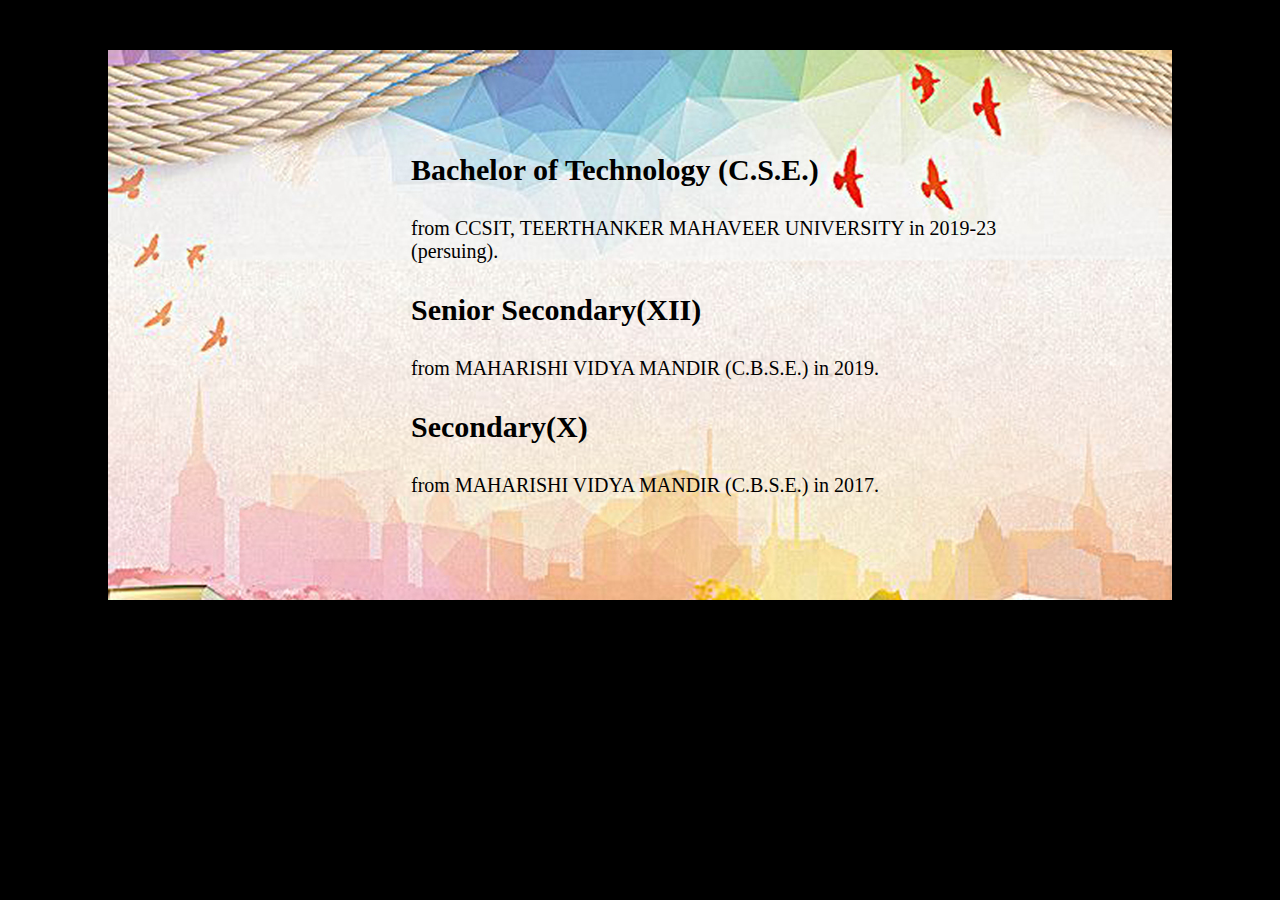
<file: Education.html>
<html>
<head>
<title>Education</title>
<link href="Education_CSS.css" rel="stylesheet" type="text/css"/>

</head>
<body>
<div id="background">
<table>
<tr>
<td>
<p style="font-size:30px"><b>Bachelor of Technology (C.S.E.)</b></p>
<p style="font-size:20px">from CCSIT, TEERTHANKER MAHAVEER UNIVERSITY in 2019-23 (persuing).</p>
<p style="font-size:30px"><b>Senior Secondary(XII)</b></p>
<p style="font-size:20px">from MAHARISHI VIDYA MANDIR (C.B.S.E.) in 2019.</p> 
<p style="font-size:30px"><b>Secondary(X)</b></p>
<p style="font-size:20px">from MAHARISHI VIDYA MANDIR (C.B.S.E.) in 2017.</p>  
</td>
</tr>
</table>
</div>

</body>
</html>
</file>
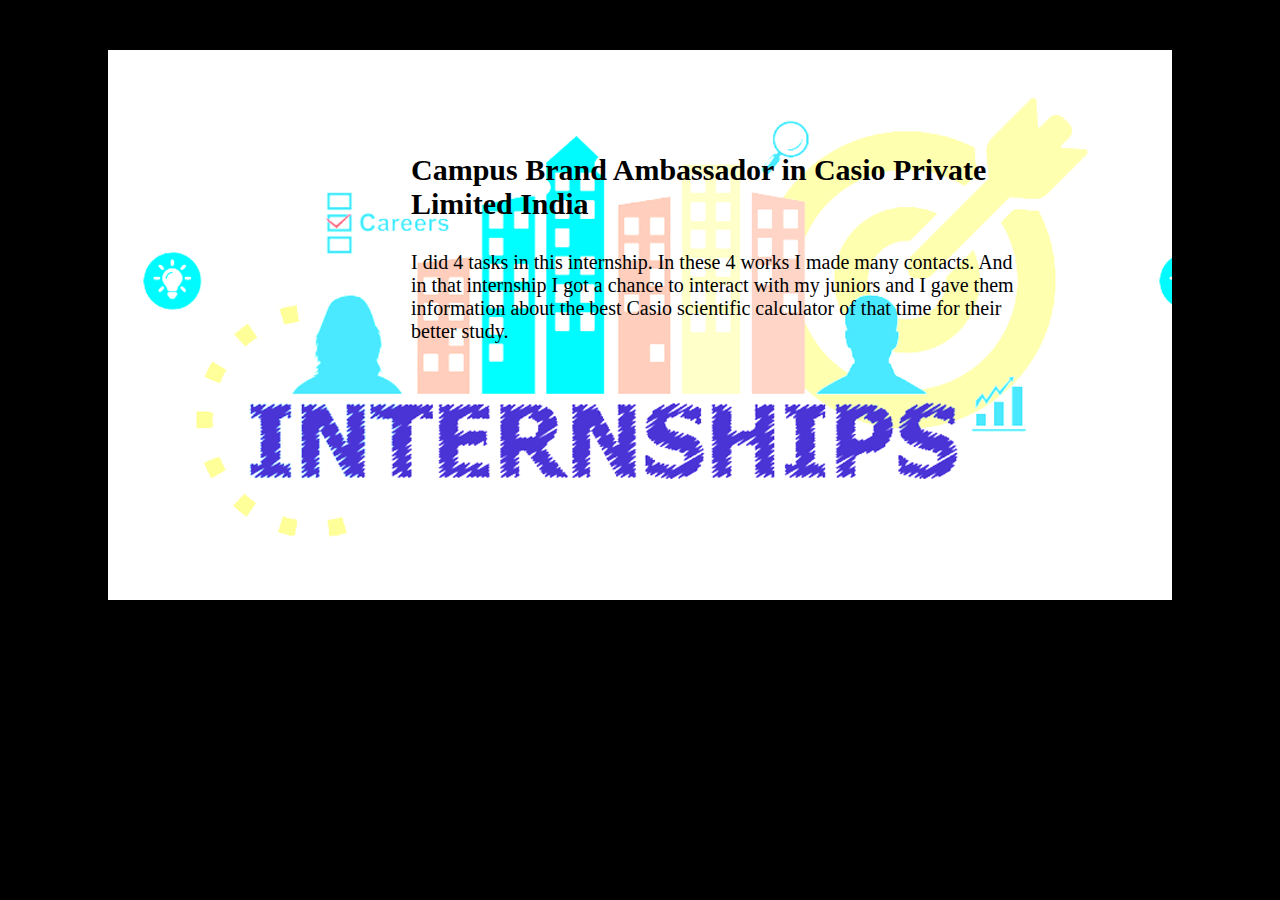
<file: Internship.html>
<html>
<head>
<title>Education</title>
<link href="Internship_CSS.css" rel="stylesheet" type="text/css"/>
</head>
<body>
<div id="background">
<table>
<tr>
<td>
<p style="font-size:30px"><b>Campus Brand Ambassador in Casio Private Limited India</b></p>
<p style="font-size:20px">I did 4 tasks in this internship.
In these 4 works I made many contacts.
And in that internship I got a chance to interact with my juniors and 
I gave them information about the best Casio scientific calculator 
of that time for their better study.</p> 
</td>
</tr>
</table>
</div>

</body>
</html>
</file>
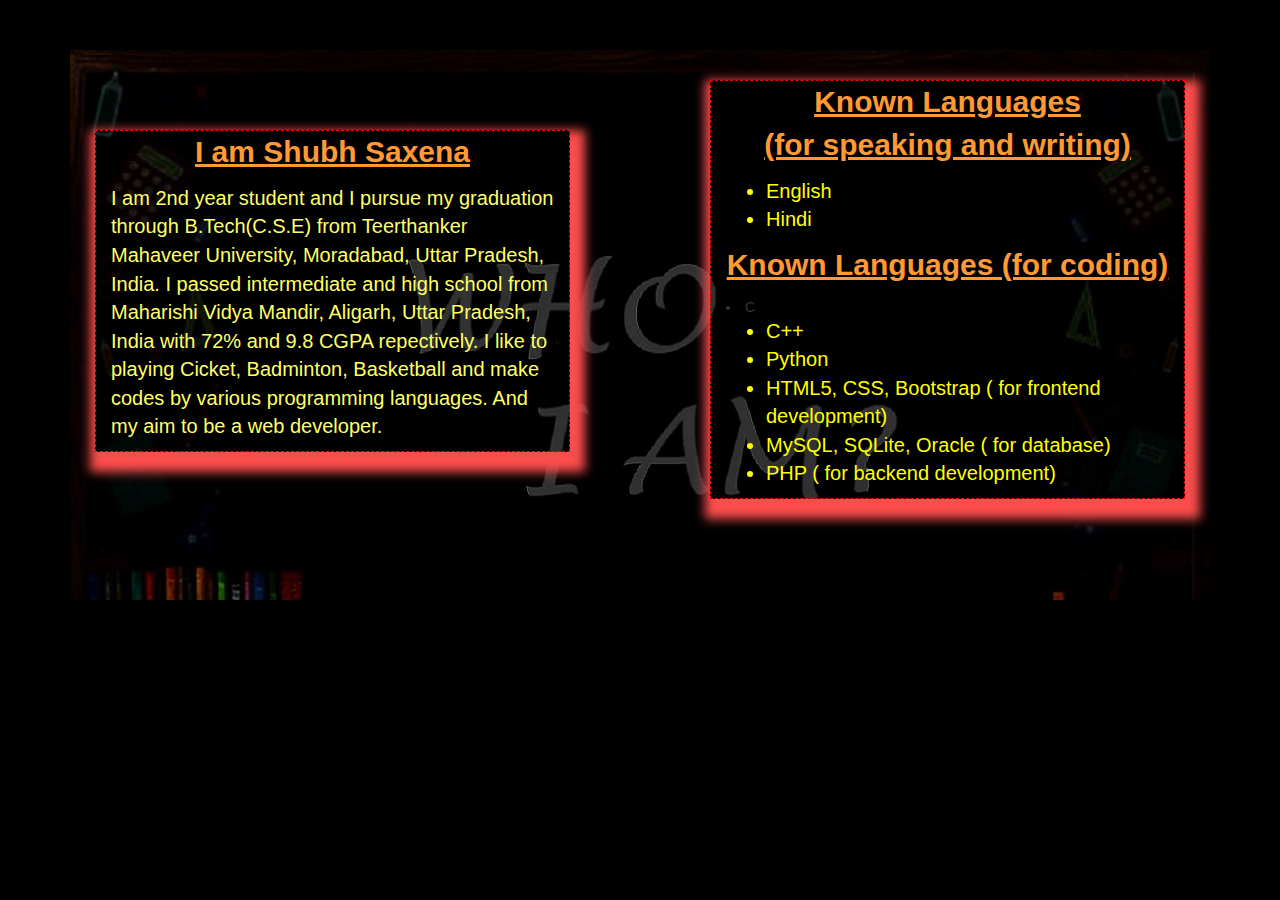
<file: My.html>
<html>
<head>
<title>About Me</title>
<link href="My_CSS.css" rel="stylesheet" type="text/css">
<link href="bootstrap/css/bootstrap.min.css" rel="stylesheet" type="text/css">
<script src="bootstrap/js/bootstrap.min.js" type="text/javascript"></script>
<script src="bootstrap/js/jquery-3.5.1.min.js" type="text/javascript"></script>
</head>
<body style="background-color:black;">
<div class="container">
<div id="background">

<div class="col-md-5" id="C1">
<p id="P1"><u><b>I am Shubh Saxena</b></u></p>
<p id="P2">I am 2nd year student and I pursue my graduation through B.Tech(C.S.E) 
from Teerthanker Mahaveer University, Moradabad, Uttar Pradesh, India. 
I passed intermediate and high school from Maharishi Vidya Mandir, 
Aligarh, Uttar Pradesh, India with 72% and 9.8 CGPA repectively. 
I like to playing Cicket, Badminton, Basketball and make codes by various programming languages.
 And my aim to be a web developer.</p>
</div>

<div class="col-md-5" id="C2">
<p id="P1"><u><b>Known Languages<br>(for speaking and writing)</b></u></p>
<list>
<ul id="P3">
<li>English</li>
<li>Hindi</li>
</ul>
</list>
<p id="P1"><u><b>Known Languages (for coding)</b></u></p>
<li>C</li>
<list>
<ul id="P3">
<li>C++</li>
<li>Python</li>
<li>HTML5, CSS, Bootstrap ( for frontend development)</li>
<li>MySQL, SQLite, Oracle ( for database)</li>
<li>PHP ( for backend development)</li>
</ul>
</list>
</div>

</div>
</div>
</body>
</html>
</file>
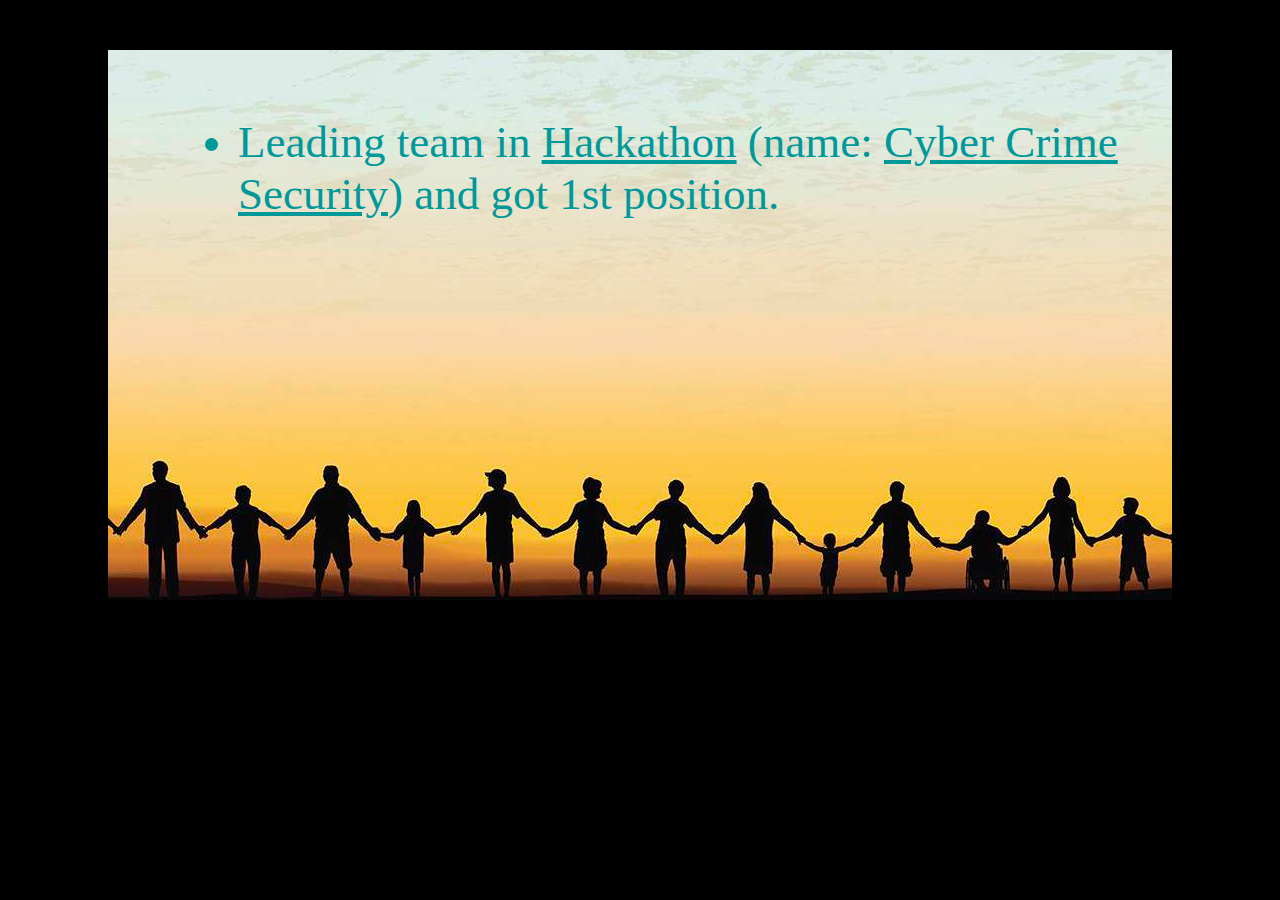
<file: Possition.html>
<html>
<head>
<title>Possition of Resposiblity</title>
<link href="possition_CSS.css" rel="stylesheet" type="text/css"/>
</head>
<body>
<div id="background">
<div id="list">
<ul>
<li>Leading team in <u>Hackathon</u> (name: <u>Cyber Crime Security</u>) and got 1st position.</li>
</ul>
</div>
</div>
</body>
</html>
</file>
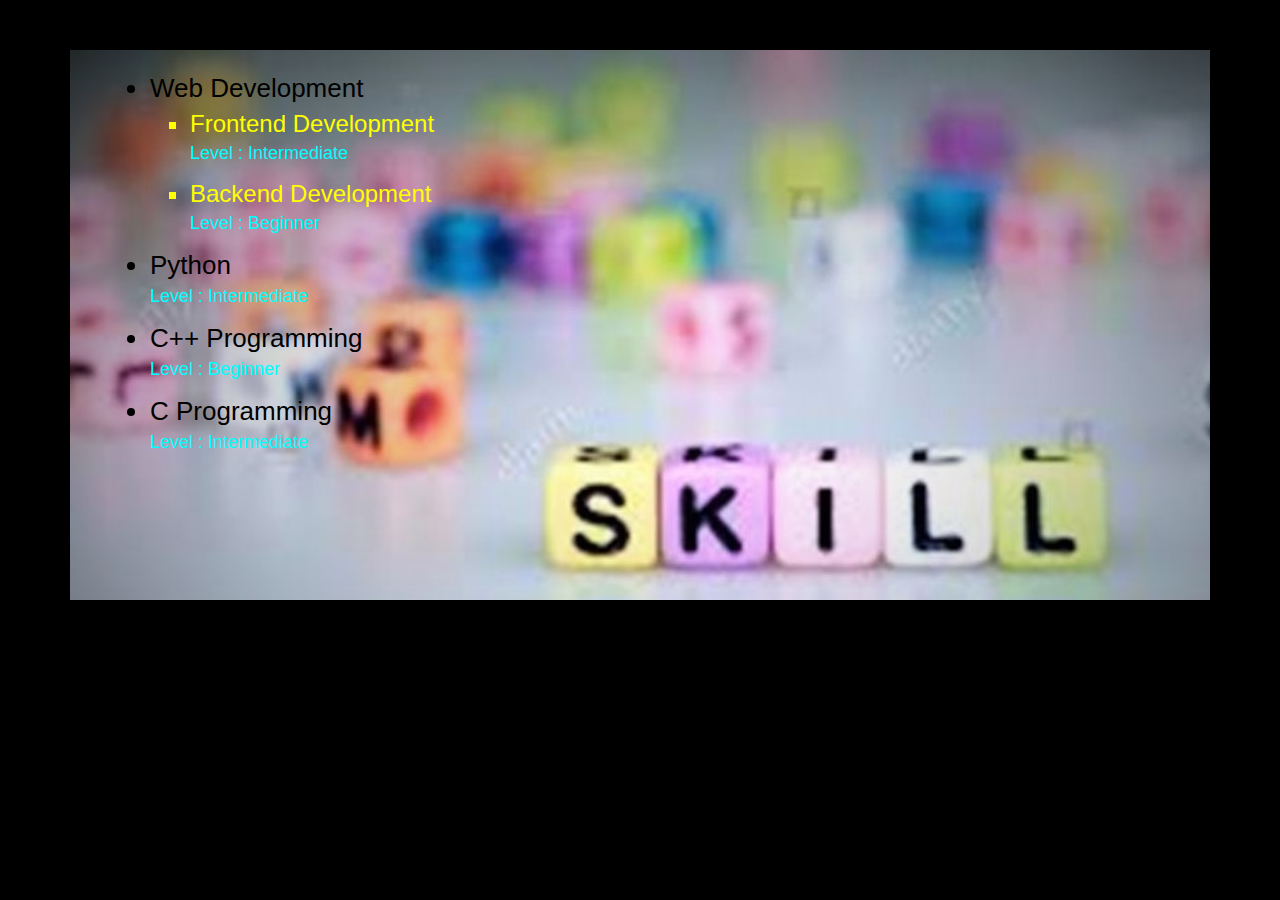
<file: Skills.html>
<html>
<head>
<title>Skills</title>
<link href="bootstrap/css/bootstrap.min.css" rel="stylesheet" type="text/css">
<script src="bootstrap/js/bootstrap.min.js" type="text/javascript"></script>
<script src="bootstrap/js/jquery-3.5.1.min.js" type="text/javascript"></script>
<link href="Skills_CSS.css" rel="stylesheet" type"text/css">
</head>
<body style="background-color:black;">
<div class="container">
<div id="background">
<list>
<ul style="margin-left:40px; padding-top:20px;">
<li style="font-size:26px; color:#000000;">Web Development</li>
<list>
<ul type="square" id="C3">
<li>Frontend Development</li>
<p id="C2">Level : Intermediate </p>
<li>Backend Development</li>
<p id="C2">Level : Beginner</p>
</ul>
</list>
<li style="font-size:26px; color:#000000;">Python</li>
<p id="C2">Level : Intermediate </p>
<li style="font-size:26px; color:#000000;">C++ Programming</li>
<p id="C2">Level : Beginner </p>
<li style="font-size:26px; color:#000000;">C Programming</li>
<p id="C2">Level : Intermediate </p>
</ul>
</list>
</div>
</div>
</div>
</body>
</html>
</file>
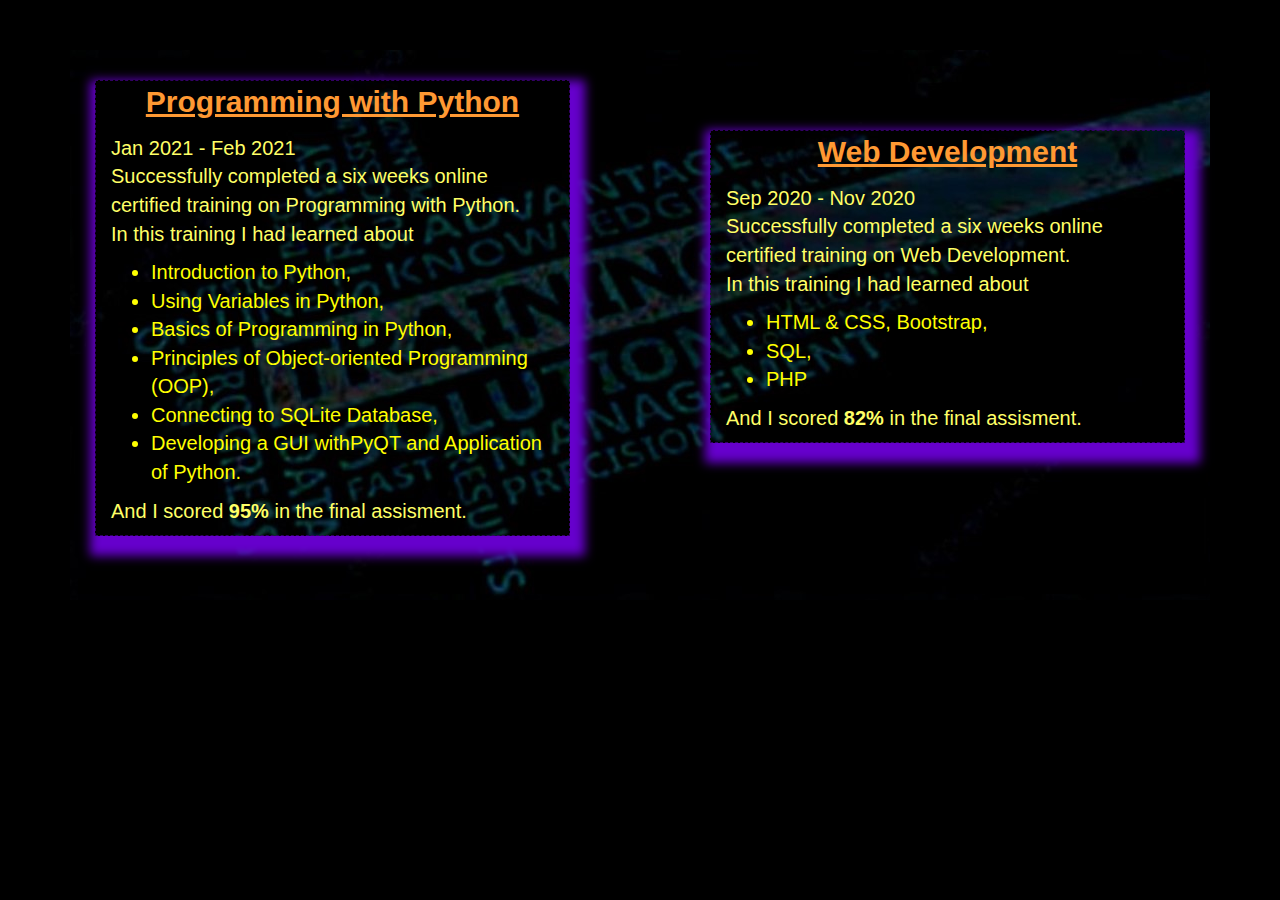
<file: Training.html>
<html>
<head>
<title>Training</title>
<link href="Training_CSS.css" type="text/css" rel="stylesheet">
<link href="bootstrap/css/bootstrap.min.css" rel="stylesheet" type="text/css"/>
        
<script src="bootstrap/js/jquery-3.5.1.min.js" type="text/javascript"></script>
        
<script src="bootstrap/js/bootstrap.min.js" type="text/javascript"></script>

<link
</head>
<body style="background-color:black">
<div class="container">
<div id="background">
<div class="col-md-5" id="C1">
<p id="P1"><u><b>Programming with Python</b></u></p>
<p id="P2">Jan 2021 - Feb 2021 <br> Successfully completed a six weeks 
online certified training on Programming with Python.<br> In this training I had learned about
<list>
<ul id="P3">
<li>Introduction to Python,</li>
<li>Using Variables in Python, </li>
<li>Basics of Programming in Python, </li>
<li>Principles of Object-oriented Programming (OOP), </li>
<li>Connecting to SQLite Database, </li>
<li>Developing a GUI withPyQT and Application of Python.</li> 
</ul>
</list></p>
<p id="P2">And I scored <b>95%</b> in the final assisment.</p>
</div>

<div class="col-md-5" id="C2">
<p id="P1"><u><b>Web Development</b></u></p>
<p id="P2">Sep 2020 - Nov 2020 <br> Successfully completed a six weeks 
online certified training on Web Development.<br> In this training I had learned about
<list>
<ul id="P3">
<li>HTML & CSS, Bootstrap,</li>
<li>SQL,</li>
<li>PHP</li>
</ul>
</list></p>
<p id="P2">And I scored <b>82%</b> in the final assisment.</p>
</div>

</div>
</div>
</body>
</html>
</file>
<file: Education_CSS.css>
body{
background-color:black}
#background{
background-image:url("Pic/E2.jpg");
height:550px;
margin:50px 100px}
table{
padding: 100px 150px 20px 300px; 
}
</file>
<file: Internship_CSS.css>
body{
background-color:black}
#background{
background-image:url("Pic/I2.png");
height:550px;
margin:50px 100px}
table{
padding: 100px 150px 20px 300px; 
}
</file>
<file: My_CSS.css>
#background{
background-image:url("Pic/M1.jpg");
height:550px;
margin-top:50px;}
#C1{
margin:80px 0px 0px 25px;
border:1px dashed red;
box-shadow: 5px 10px 10px 10px #FC4D4D;
float:left}
#C2{
margin:30px 25px 0px 0px;
border:1px dashed red;
box-shadow: 5px 10px 10px 10px #FC4D4D;
float:right}
#P1{
color:#FF9933; 
font-size:30px; 
text-align:center;}
#P2{
color:#FFFF66; 
font-size:20px;}
#P3{
color:#FFFF00; 
font-size:20px;}
</file>
<file: possition_CSS.css>
#background{
background-image:url("Pic/P2.jpg");
height : 550px;
margin:50px 100px}
body{
background-color:black}
#list{
margin:3px solid red;
padding-top:50px;
padding-left:90px}
li{
font-size:45px;
color:#009999;
font-family:Cookie}
</file>
<file: Skills_CSS.css>
#background{
background-image:url("Pic/S2.jfif");
height : 550px;
margin-top:50px}
#C2{
font-size:18px;
color:#00FFFF;}
#C3{
font-size:24px;
color:#FFFF00;}
</file>
<file: Training_CSS.css>
#background{
background-image:url("Pic/T2.jfif");
height : 550px;
margin-top:50px}
#C1{
margin:30px 0px 0px 25px;
border:1px dashed #330066;
box-shadow: 5px 10px 10px 10px #6600CC;
float:left}
#C2{
margin:80px 25px 0px 0px;
border:1px dashed #330066;
box-shadow: 5px 10px 10px 10px #6600CC;
float:right}
#P1{
color:#FF9933; 
font-size:30px; 
text-align:center;}
#P2{
color:#ffff66; 
font-size:20px;}
#P3{
color:#FFFF00; 
font-size:20px;}
</file>
